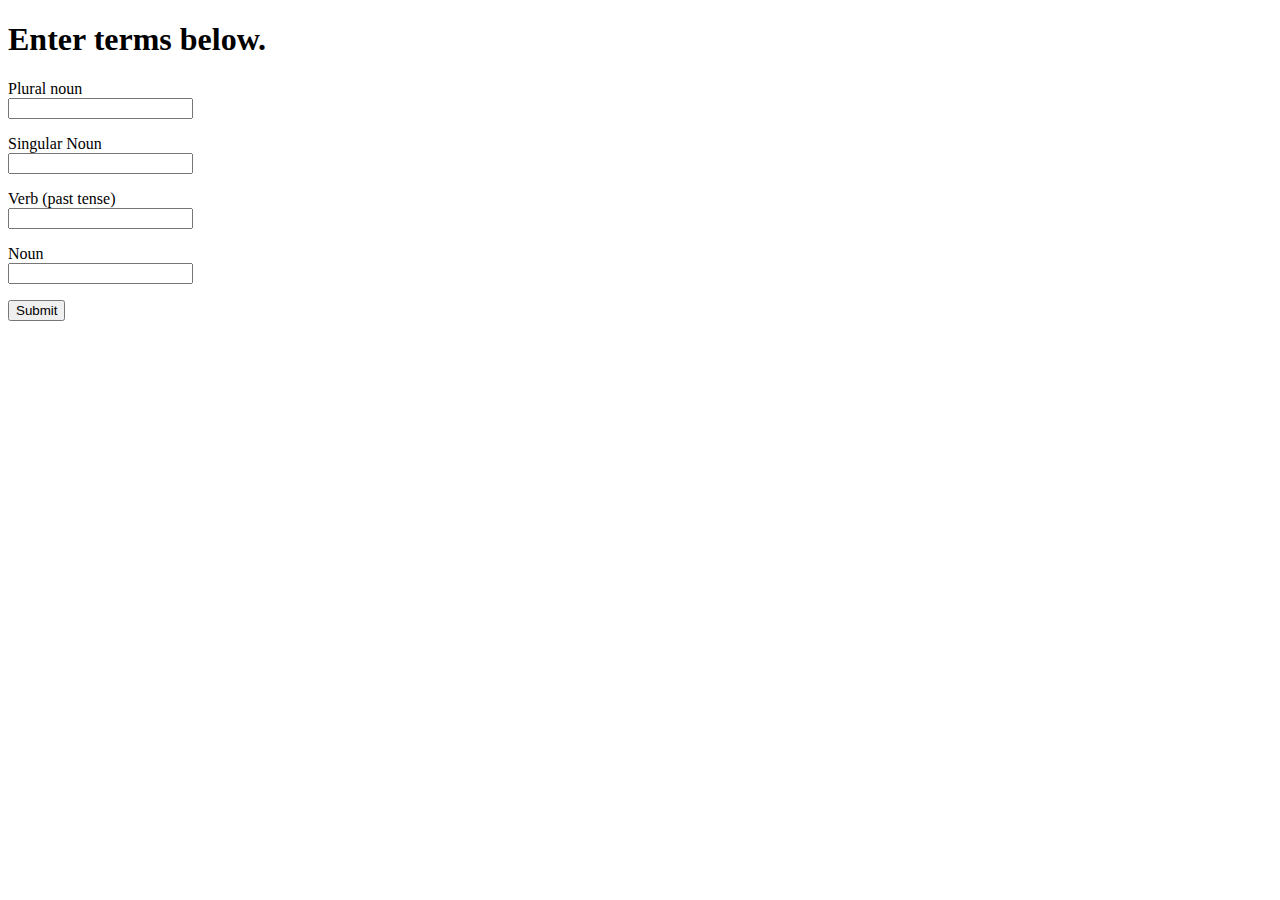
<file: poem/templates/index.html>
<!DOCTYPE html>
<html lang="en">
<head>
    <meta charset="UTF-8">
    <meta http-equiv="X-UA-Compatible" content="IE=edge">
    <meta name="viewport" content="width=device-width, initial-scale=1.0">
    <title>Poem maker Pro</title>
</head>
<body>
    <h1>Enter terms below.</h1>
    <form method="post" action="/poem">
        <p>Plural noun<br><input type="text" name="noun1"></p>
        <p>Singular Noun<br><input type="text" name="noun2"></p>
        <p>Verb (past tense)<br><input type="text" name="verb"></p>
        <p>Noun<br><input type="text" name="noun3"></p>
        <input type="submit">
    </form>
</body>
</html>
</file>
